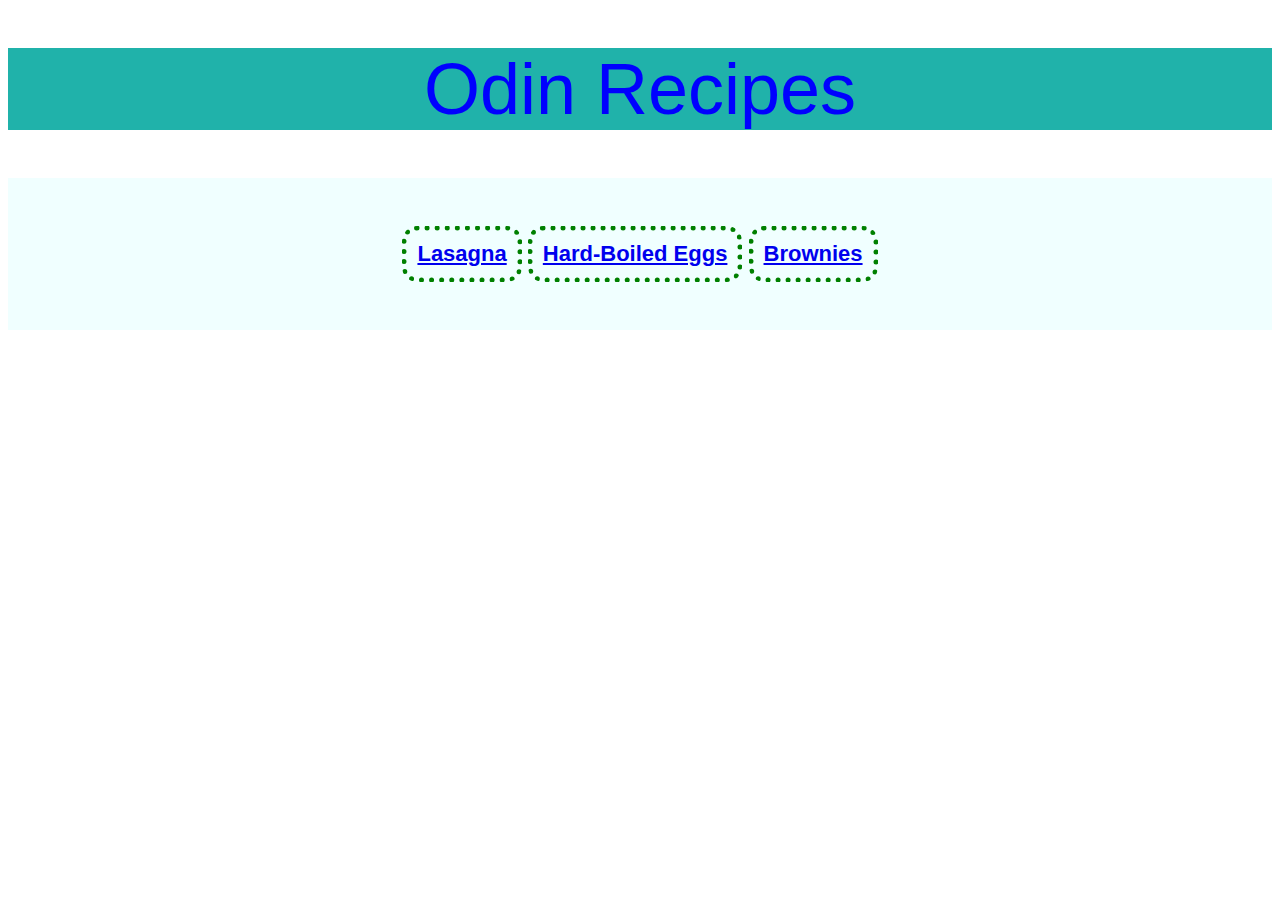
<file: index.html>
<!DOCTYPE html>
<html lang="en">
    <head>
        <meta charset="UTF-8">
        <title>Odin Recipes</title>
        <link rel="stylesheet" href="./styles.css">
    </head>

    <body>
        <h1>Odin Recipes</h1>
        <ul class="recipes-list">
            <li class="recipe-link"><a href="./recipes/lasagna.html">Lasagna</a></li>
            <li class="recipe-link"><a href="./recipes/hard-boiled-eggs.html">Hard-Boiled Eggs</a></li>
            <li class="recipe-link"><a href="./recipes/brownies.html">Brownies</a></li>
        </ul>
    </body>
</html>
</file>
<file: styles.css>
ul {
    color:  #008000;
    background-color: azure;
    font-family: Arial, Helvetica, sans-serif;
    font-size: 22px;
    font-weight: 700;
}
h1 {
    color: hsl(240, 100%, 50%);
    background-color: #20b2aa;
    font-family: Arial, Helvetica, sans-serif;
    font-size: 72px;
    font-weight: 100;
    text-align: center;
}
h2 {
    color: #ff4500;
    background-color: #9acd32;
    font-family: Arial, Helvetica, sans-serif;
    font-size: 48px;
    font-weight: 100;
    text-align: center;
}
img {
    height: auto;
    width: 500px;
}
.recipes-list {
    text-align: center;
    padding: 48px;
}
.recipe-link {
    padding: 10px;
    border-width: 5px;
    border-color: #008000;
    border-style: dotted;
    border-radius: 15px;
    display: inline-block;
}
</file>
